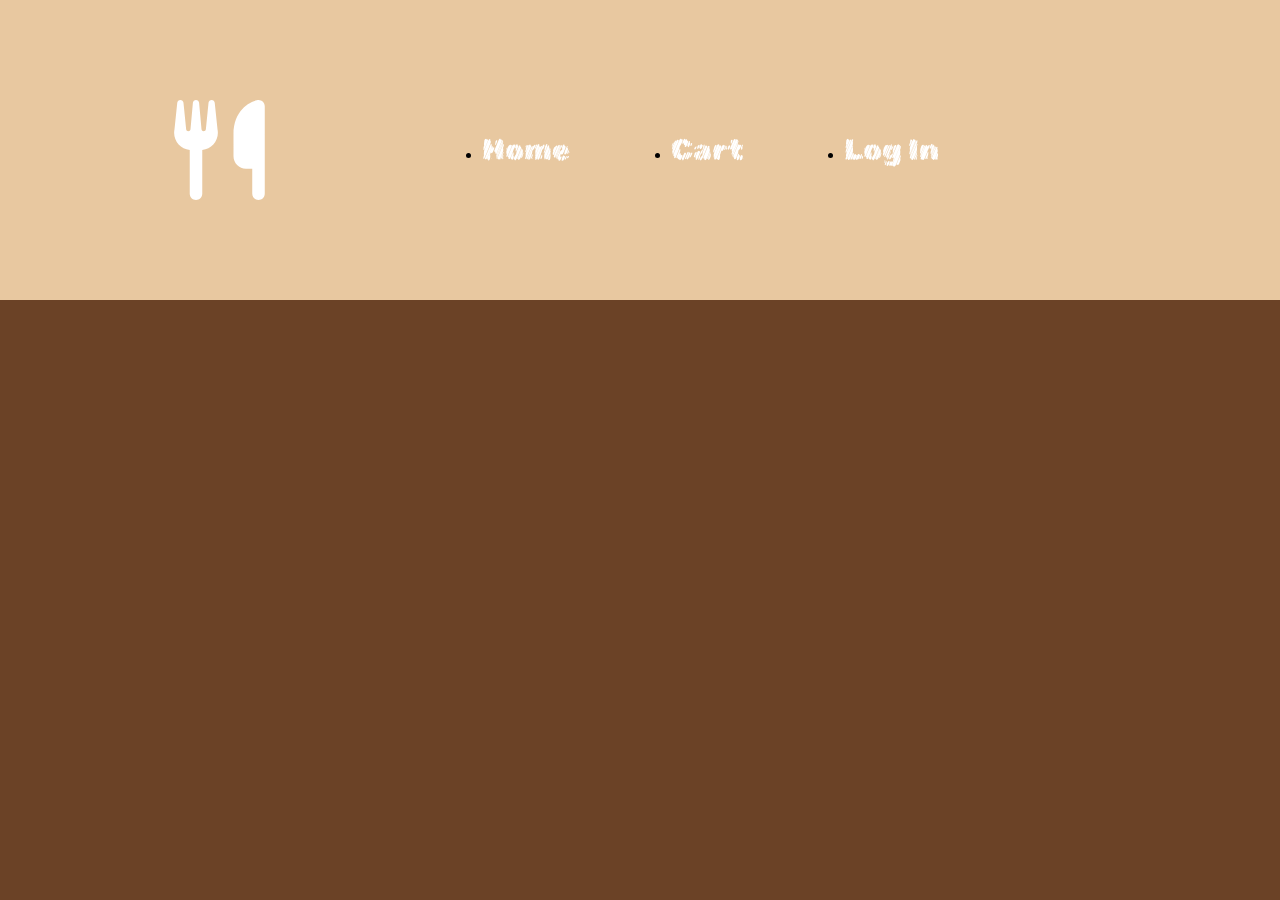
<file: index.html>
<!doctype html>
<html lang="en">
  <head>
    <meta charset="UTF-8" />
    <meta name="viewport" content="width=device-width, initial-scale=1.0" />
    <title>Restaruant Main Page</title>
    <link rel="icon" type="image/svg+xml" href="./source/fork-and-knife.svg" />
    <link rel="stylesheet" href="./style.css" />
    <link rel="preconnect" href="https://fonts.googleapis.com" />
    <link rel="preconnect" href="https://fonts.gstatic.com" crossorigin />
    <link
      href="https://fonts.googleapis.com/css2?family=Forum&family=Rubik+Marker+Hatch&family=Story+Script&family=Work+Sans:ital,wght@0,100..900;1,100..900&display=swap"
      rel="stylesheet"
    />
  </head>
  <body>
    <section class="heather">
      <div id="mobilenav" class="mobilenav">
        <ul>
          <li><a href="./index.html">Home</a></li>
          <li><a href="#" class="cartTrigger">Cart</a></li>
          <li><a href="/html/log.html">Log in</a></li>
        </ul>
      </div>
      <video autoplay muted loop playsinline>
        <source src="./source/introo.mp4" />
      </video>
      <svg
        class="fork"
        xmlns="http://www.w3.org/2000/svg"
        viewBox="0 0 512 512"
      >
        <!--!Font Awesome Free v7.2.0 by @fontawesome - https://fontawesome.com License - https://fontawesome.com/license/free Copyright 2026 Fonticons, Inc.-->
        <path
          d="M63.9 14.4C63.1 6.2 56.2 0 48 0s-15.1 6.2-16 14.3L17.9 149.7c-1.3 6-1.9 12.1-1.9 18.2 0 45.9 35.1 83.6 80 87.7L96 480c0 17.7 14.3 32 32 32s32-14.3 32-32l0-224.4c44.9-4.1 80-41.8 80-87.7 0-6.1-.6-12.2-1.9-18.2L223.9 14.3C223.1 6.2 216.2 0 208 0s-15.1 6.2-15.9 14.4L178.5 149.9c-.6 5.7-5.4 10.1-11.1 10.1-5.8 0-10.6-4.4-11.2-10.2L143.9 14.6C143.2 6.3 136.3 0 128 0s-15.2 6.3-15.9 14.6L99.8 149.8c-.5 5.8-5.4 10.2-11.2 10.2-5.8 0-10.6-4.4-11.1-10.1L63.9 14.4zM448 0C432 0 320 32 320 176l0 112c0 35.3 28.7 64 64 64l32 0 0 128c0 17.7 14.3 32 32 32s32-14.3 32-32l0-448c0-17.7-14.3-32-32-32z"
        />
      </svg>
      <nav class="navforheather">
        <ul class="ul">
          <li><a class="anch" href="./index.html">Home</a></li>
          <li><a id="cartBtn" class="anch" href="#">Cart</a></li>
          <li><a class="anch" href="./html/log.html">Log In</a></li>
        </ul>
      </nav>
      <div>
        <button id="burgerBtn" class="burgerBtn"></button>
      </div>
    </section>

    <section class="productsSection">
      <div id="cards"></div>
    </section>

    <section class="cartSection hidden">
      <h2>CART ITEMS</h2>
      <button
        class="backToMenu"
        onclick="
          document.querySelector('.cartSection').classList.add('hidden');
          document.querySelector('.productsSection').classList.remove('hidden');
        "
      >
        ← Back to Menu
      </button>
      <div class="cartItemsHeader">
        <span>Product</span>
        <span>Quantity</span>
        <span>Price</span>
        <span>Total Price</span>
      </div>
      <div class="cartItemsMain"></div>
      <div class="cartItemsFooter">
        <span>Total: <strong class="allTotalPrice"></strong></span>
      </div>
    </section>

    <script src="./app.js"></script>
    <script src="./main.js"></script>
  </body>
</html>
</file>
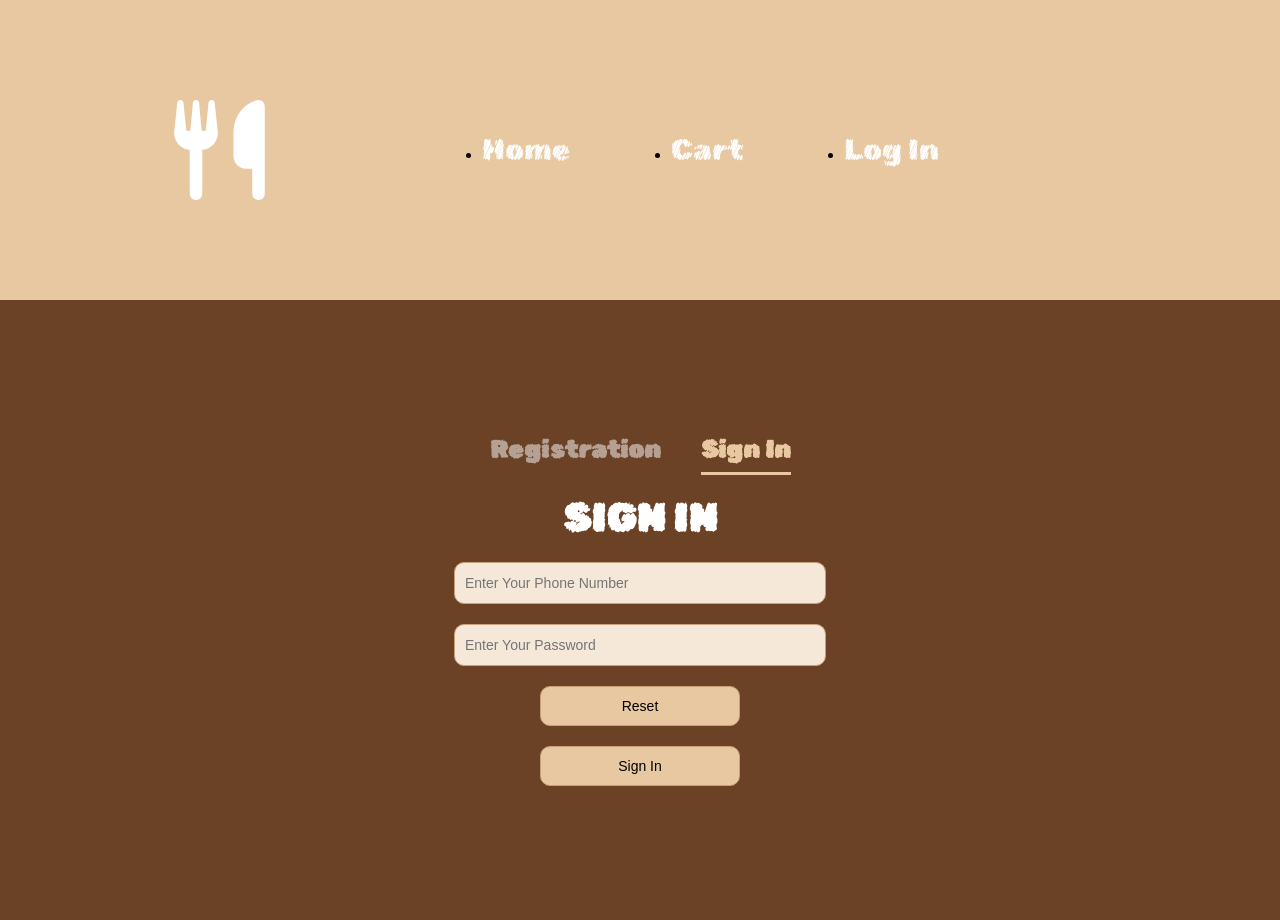
<file: html/log.html>
<!doctype html>
<html lang="en">
  <head>
    <meta charset="UTF-8" />
    <meta name="viewport" content="width=device-width, initial-scale=1.0" />
    <title>Log In Into Your Accaunt</title>
    <link rel="icon" type="image/svg+xml" href="/source/fork-and-knife.svg" />
    <link rel="stylesheet" href="/style.css" />
    <link
      href="https://fonts.googleapis.com/css2?family=Forum&family=Rubik+Marker+Hatch&family=Story+Script&family=Work+Sans:ital,wght@0,100..900;1,100..900&display=swap"
      rel="stylesheet"
    />
  </head>

  <body class="forlog">
    <section class="heather">
      <div id="mobilenav" class="mobilenav">
        <ul>
          <li><a href="/index.html">Home</a></li>
          <li><a href="/index.html">Cart</a></li>
          <li><a href="/html/log.html">Log in</a></li>
        </ul>
      </div>
      <video autoplay muted loop playsinline>
        <source src="/source/introo.mp4" />
      </video>
      <svg
        class="fork"
        xmlns="http://www.w3.org/2000/svg"
        viewBox="0 0 512 512"
      >
        <!--!Font Awesome Free v7.2.0 by @fontawesome - https://fontawesome.com License - https://fontawesome.com/license/free Copyright 2026 Fonticons, Inc.-->
        <path
          d="M63.9 14.4C63.1 6.2 56.2 0 48 0s-15.1 6.2-16 14.3L17.9 149.7c-1.3 6-1.9 12.1-1.9 18.2 0 45.9 35.1 83.6 80 87.7L96 480c0 17.7 14.3 32 32 32s32-14.3 32-32l0-224.4c44.9-4.1 80-41.8 80-87.7 0-6.1-.6-12.2-1.9-18.2L223.9 14.3C223.1 6.2 216.2 0 208 0s-15.1 6.2-15.9 14.4L178.5 149.9c-.6 5.7-5.4 10.1-11.1 10.1-5.8 0-10.6-4.4-11.2-10.2L143.9 14.6C143.2 6.3 136.3 0 128 0s-15.2 6.3-15.9 14.6L99.8 149.8c-.5 5.8-5.4 10.2-11.2 10.2-5.8 0-10.6-4.4-11.1-10.1L63.9 14.4zM448 0C432 0 320 32 320 176l0 112c0 35.3 28.7 64 64 64l32 0 0 128c0 17.7 14.3 32 32 32s32-14.3 32-32l0-448c0-17.7-14.3-32-32-32z"
        />
      </svg>
      <nav class="navforheather">
        <ul class="ul">
          <li><a class="anch" href="/index.html">Home</a></li>
          <li><a class="anch" href="/index.html">Cart</a></li>
          <li><a class="anch" href="/html/log.html">Log In</a></li>
        </ul>
      </nav>
      <div>
        <button id="burgerBtn" class="burgerBtn"></button>
      </div>
    </section>
    <section class="secforlog">
      <div class="buttons">
        <h2 id="regBtn">Registration</h2>
        <h2 id="signInBtn">Sign In</h2>
      </div>
      <form id="regForm" class="las hidden">
        <h1 class="log">REGISTER</h1>
        <input
          class="inp"
          type="text"
          id="regFirstName"
          placeholder="Enter Your Name"
          required
        />
        <input
          class="inp"
          type="text"
          id="regLastName"
          placeholder="Enter Your Last Name"
          required
        />
        <input
          class="inp"
          type="email"
          id="regEmail"
          placeholder="Enter Your Email"
          required
        />
        <input
          class="inp"
          type="password"
          id="regPassword"
          placeholder="Please Enter Your Password"
          required
        />
        <input
          class="inp"
          type="number"
          id="regNumber"
          placeholder="Enter Your Number"
          required
        />
        <input class="forsubmit" type="reset" id="regReset" value="Reset" />
        <input
          class="forsubmit"
          type="submit"
          id="regSubmit"
          value="Register"
        />
      </form>
      <form id="signInForm" class="loginp">
        <h1 class="log">SIGN IN</h1>
        <input
          class="inp"
          type="number"
          id="signInNumber"
          placeholder="Enter Your Phone Number"
          required
        />
        <input
          class="inp"
          type="password"
          id="signInPassword"
          placeholder="Enter Your Password"
          required
        />
        <input class="forsubmit" type="reset" id="signInReset" value="Reset" />
        <input
          class="forsubmit"
          type="submit"
          id="signInSubmit"
          value="Sign In"
        />
      </form>
    </section>

    <script src="../app.js"></script>
    <script src="../log.js"></script>
  </body>
</html>
</file>
<file: style.css>
body {
  margin: 0px;
  padding: 0px;
  background-color: #6b4226;
  font-family: Rubik Marker Hatch;
  font-size: 1.5rem;
}

html {
  font-size: 10px;
}

.rubik-marker-hatch-regular {
  font-family: "Rubik Marker Hatch", system-ui;
  font-weight: 400;
  font-style: normal;
}
.hidden {
  display: none !important;
}
/* 
  HEATHER
*/
.heather {
  width: 100%;
  height: 300px;
  background-color: #e8c8a0;

  display: flex;
  justify-content: space-evenly;
  align-items: center;
  position: relative;
  overflow: hidden;
}
.heather video {
  position: absolute;
  width: 100%;
  height: 100%;
  object-fit: cover;
  top: 0;
  left: 0;
  z-index: 0;
}
.heather a,
.heather svg {
  position: relative;
  z-index: 1;
}

.fork {
  color: white;
  width: 10rem;
  height: 10rem;
}
.anch {
  font-size: 3rem;
  text-decoration: none;
  color: white;
}
.fork path {
  fill: white;
}
.ul {
  display: flex;
  flex-direction: row;
  gap: 10rem;
}
.burgerBtn {
  width: 4.4rem;
  height: 4.4rem;
  background-image: url(/source/bars-solid.svg);
  background-position: center;
  background-repeat: no-repeat;
  background-size: 60%;
  background-color: rgba(255, 255, 255, 0.12);
  border: 2px solid rgba(255, 255, 255, 0.35);
  border-radius: 0.8rem;
  position: relative;
  cursor: pointer;
  display: none;
  z-index: 4;
  transition:
    background-color 0.25s ease,
    border-color 0.25s ease,
    transform 0.2s ease;
  backdrop-filter: blur(4px);
}
.burgerBtn:hover {
  background-color: rgba(255, 255, 255, 0.22);
  border-color: rgba(255, 255, 255, 0.6);
  transform: scale(1.08);
}
.activeBurger {
  background-image: url(/source/xmark-solid.svg);
  background-color: rgba(255, 255, 255, 0.18);
  border-color: rgba(255, 255, 255, 0.5);
  z-index: 1000;
}
li {
  cursor: pointer;
}

/* 
  404
*/
.for404 {
  background-image: url(/source/404.png);
  background-size: cover;
  background-position: center;
  background-repeat: no-repeat;
  width: 100%;
  max-width: 100%;
  overflow-x: hidden;
  height: 100vh;
  position: absolute;
}
.hfor404 {
  position: relative;
  color: white;
  font-size: 7rem;
  left: 65rem;
  top: 65rem;
}
/* 
  MOBILE NAV
*/
.mobilenav {
  background-color: rgba(17, 14, 3, 0.92);
  backdrop-filter: blur(12px);
  -webkit-backdrop-filter: blur(12px);
  opacity: 0;
  width: 100%;
  height: 100vh;
  display: flex;
  justify-content: center;
  align-items: center;
  transform: translateY(-100%);
  transition:
    transform 0.45s cubic-bezier(0.4, 0, 0.2, 1),
    opacity 0.45s ease;
  position: fixed;
  z-index: 3;
  top: 0;
}
.mobilenav ul {
  list-style: none;
  padding: 0;
  margin: 0;
  display: flex;
  flex-direction: column;
  align-items: center;
  gap: 3rem;
}
.mobilenav ul li a {
  font-size: 3.2rem;
  color: rgba(255, 255, 255, 0.85);
  text-decoration: none;
  letter-spacing: 0.15em;
  transition:
    color 0.2s ease,
    letter-spacing 0.2s ease;
}
.mobilenav ul li a:hover {
  color: #e8c8a0;
  letter-spacing: 0.25em;
}
.navOpen {
  opacity: 1;
  transform: translateY(0);
  z-index: 2;
}

/* 
  LOG IN 
*/

.forlog {
  background-color: #6b4226;
}
.secforlog {
  display: flex;
  flex-direction: column;
  justify-content: center;
  align-items: center;
  min-height: 60vh;
  padding: 4rem 2rem;
  gap: 2rem;
}
.buttons {
  display: flex;
  flex-direction: row;
  gap: 4rem;
}
.buttons h2 {
  cursor: pointer;
  font-size: 2.5rem;
  color: rgba(255, 255, 255, 0.5);
  padding-bottom: 0.8rem;
  border-bottom: 3px solid transparent;
  transition: 0.3s;
  margin: 0;
}
.buttons h2.activeTab {
  color: #e8c8a0;
  border-bottom: 3px solid #e8c8a0;
}
.buttons h2:hover {
  color: white;
}
.las,
.loginp {
  display: flex;
  flex-direction: column;
  justify-content: center;
  align-items: center;
  gap: 2rem;
  width: 100%;
  max-width: 45rem;
}
.log {
  font-size: 4rem;
  color: white;
  margin: 0;
}
.inp {
  width: 35rem;
  height: 4rem;
  border: solid 1px #c8a07a;
  border-radius: 1rem;
  padding: 0 1rem;
  font-size: 1.4rem;
  background-color: #f5e8d8;
}
.inp:focus {
  outline: none;
  border-color: #e8c8a0;
  box-shadow: 0 0 0 2px rgba(232, 200, 160, 0.4);
}
.forsubmit {
  width: 20rem;
  height: 4rem;
  border: solid 1px #c8a07a;
  border-radius: 1rem;
  font-size: 1.4rem;
  cursor: pointer;
  transition: 0.3s;
  background-color: #e8c8a0;
}
.forsubmit:hover {
  background-color: #d4a574;
  color: #3d2a1a;
}
/* 
  LOG IN 
*/
.food {
  width: 250px;
  height: 350px;
  display: flex;
  flex-direction: column;
  justify-content: center;
  align-items: center;
  margin: 10px;
  border: solid black 1.5px;
  border-radius: 30px;
  background-color: #e8c8a0;
  transition: 0.5s ease;
}
.food:hover {
  scale: 1.03;
}
#cards {
  display: flex;
  justify-content: center;
  align-items: center;
  flex-direction: row;
  flex-wrap: wrap;
  max-width: 1200px;
  margin: 0 auto;
}
/* 
  CART MAIN
*/
.cartSection {
  max-width: 960px;
  margin: 4rem auto;
  padding: 0 2rem;
}
.backToMenu {
  display: block;
  margin-bottom: 2rem;
  background: none;
  border: 2px solid #e8c8a0;
  color: #e8c8a0;
  padding: 0.8rem 2rem;
  border-radius: 1rem;
  font-size: 1.5rem;
  cursor: pointer;
  transition: 0.3s;
}
.backToMenu:hover {
  background-color: #e8c8a0;
  color: #3d2a1a;
}
.cartSection h2 {
  text-align: center;
  color: white;
  font-size: 4rem;
  margin-bottom: 2rem;
}
.cartItemsHeader {
  display: grid;
  grid-template-columns: 2fr 1fr 1fr 1fr 0.3fr;
  padding: 1.2rem 2rem;
  background-color: #3d2a1a;
  color: #e8c8a0;
  border-radius: 1rem;
  font-size: 1.5rem;
  text-align: center;
}
.cartItemsMain {
  display: flex;
  flex-direction: column;
  gap: 1rem;
  margin: 1rem 0;
}
.cartItem {
  display: grid;
  grid-template-columns: 2fr 1fr 1fr 1fr 0.3fr;
  align-items: center;
  padding: 1rem 2rem;
  background-color: #e8c8a0;
  border-radius: 1rem;
  text-align: center;
}
.cartItemName {
  display: flex;
  align-items: center;
  gap: 1rem;
  text-align: left;
}
.cartItemName img {
  width: 6rem;
  height: 6rem;
  object-fit: cover;
  border-radius: 0.5rem;
}
.cartItemName h3 {
  font-size: 1.4rem;
  margin: 0;
}
.qty {
  display: flex;
  align-items: center;
  justify-content: center;
  gap: 0.8rem;
  font-size: 1.6rem;
}
.qty button {
  width: 2.8rem;
  height: 2.8rem;
  border: none;
  border-radius: 50%;
  background-color: #6b4226;
  color: white;
  cursor: pointer;
  font-size: 1.6rem;
  line-height: 1;
  transition: 0.2s;
}
.qty button:hover {
  background-color: #3d2a1a;
}
.deleteBtn {
  background-color: #c0392b;
  color: white;
  border: none;
  border-radius: 0.5rem;
  padding: 0.5rem 0.8rem;
  cursor: pointer;
  font-size: 1.4rem;
  transition: 0.2s;
}
.deleteBtn:hover {
  background-color: #922b21;
}
.cartItemsFooter {
  display: flex;
  justify-content: space-between;
  align-items: center;
  padding: 1.5rem 2rem;
  background-color: #3d2a1a;
  color: #e8c8a0;
  border-radius: 1rem;
  font-size: 1.8rem;
  margin-top: 1rem;
}
.cartItemsFooter button {
  padding: 1rem 2.5rem;
  background-color: #e8c8a0;
  border: none;
  border-radius: 1rem;
  cursor: pointer;
  font-size: 1.6rem;
  color: #3d2a1a;
  transition: 0.3s;
}
.cartItemsFooter button:hover {
  background-color: #d4a574;
}

/* CHECKOUT FORM */
.checkoutForm {
  display: flex;
  flex-direction: column;
  align-items: center;
  gap: 1.6rem;
  margin-top: 3rem;
  padding: 3rem 2rem;
  background-color: #3d2a1a;
  border-radius: 1.5rem;
}
.checkoutTitle {
  color: #e8c8a0;
  font-size: 2.5rem;
  margin: 0;
}
.checkoutRow {
  display: flex;
  gap: 1.5rem;
  width: 35rem;
}
.checkoutRow .inp {
  width: 100%;
}
.buyBtn {
  width: 20rem;
  height: 4.5rem;
  background-color: #e8c8a0;
  border: none;
  border-radius: 1rem;
  font-size: 1.7rem;
  cursor: pointer;
  color: #3d2a1a;
  transition: 0.3s;
}
.buyBtn:hover {
  background-color: #d4a574;
}
/* CHECKOUT FORM */
/* TOAST */
.toast {
  position: fixed;
  bottom: 3rem;
  left: 50%;
  transform: translateX(-50%) translateY(2rem);
  background-color: #3d2a1a;
  color: #e8c8a0;
  padding: 1.2rem 3rem;
  border-radius: 1rem;
  font-size: 1.6rem;
  opacity: 0;
  transition:
    opacity 0.35s ease,
    transform 0.35s ease;
  z-index: 9999;
  pointer-events: none;
  white-space: nowrap;
}
.toastVisible {
  opacity: 1;
  transform: translateX(-50%) translateY(0);
}

/* 
  BREAKPOINT
*/
@media (max-width: 800px) {
  .burgerBtn {
    display: flex;
    z-index: 1001;
  }
  .navforheather {
    display: none;
  }
  .fork {
    width: 50px;
    height: 50px;
  }
  .anch {
    font-size: 2rem;
  }
}
</file>
